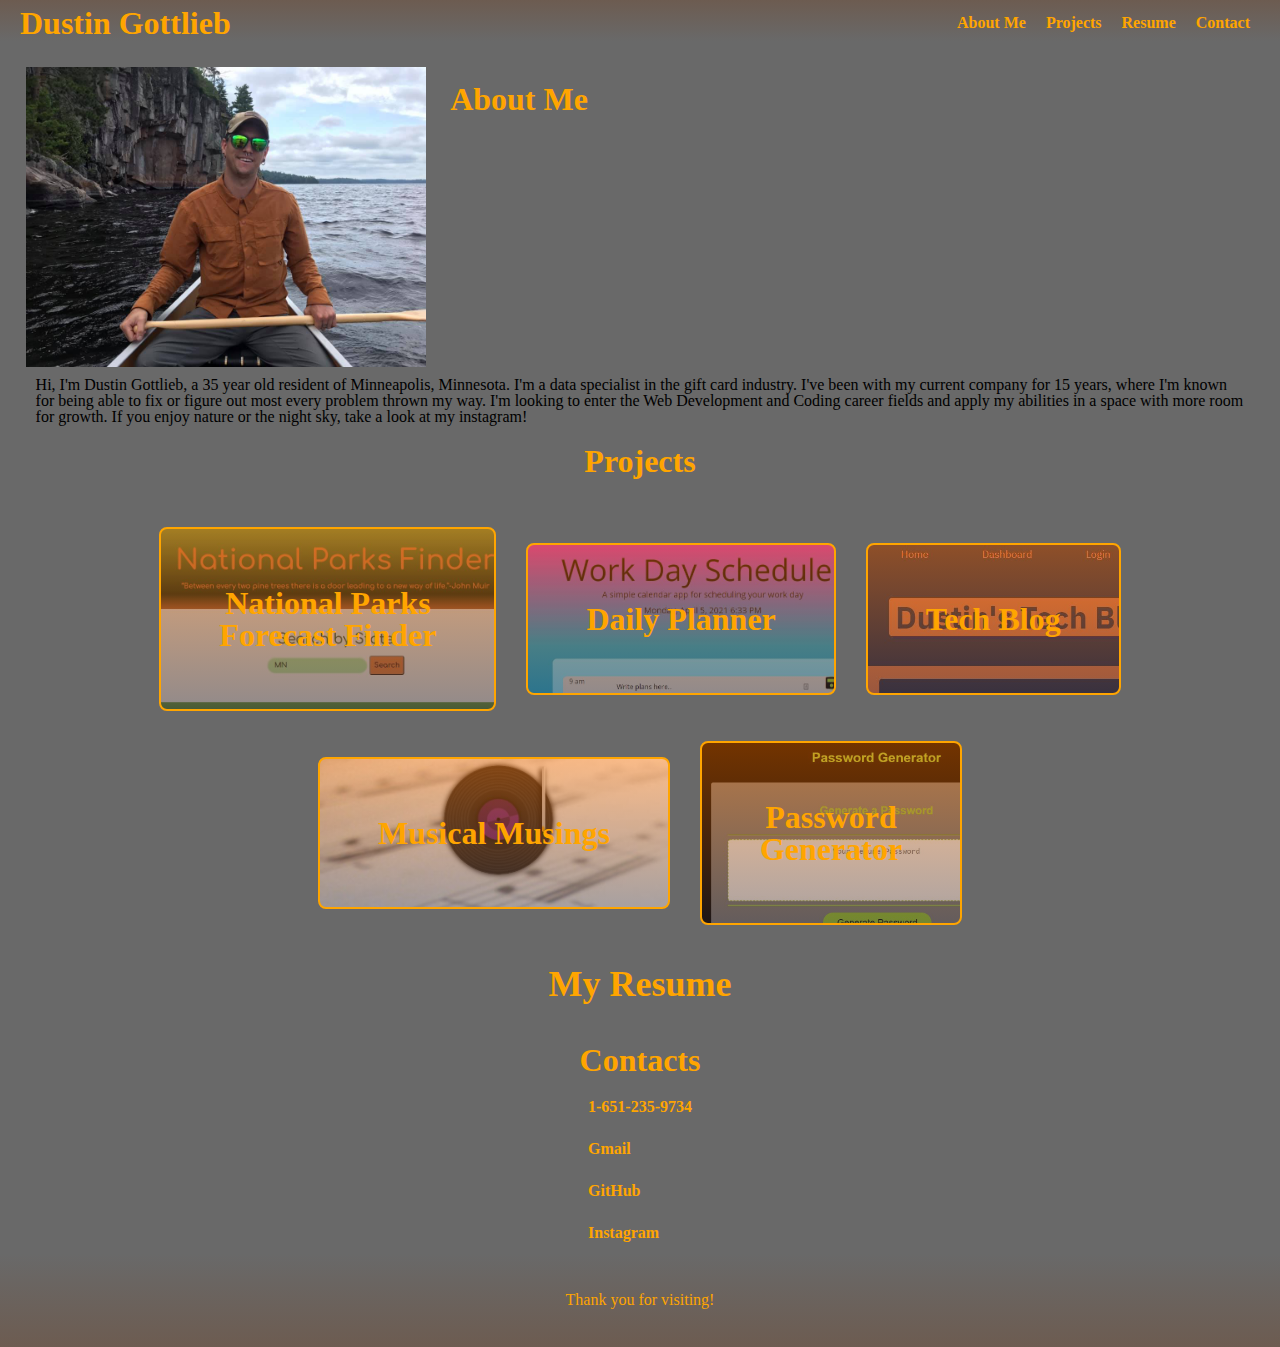
<file: index.html>
<!DOCTYPE html>
<html lang="en">

<head>
    <meta charset="UTF-8" />
    <meta name="viewport" content="width=device-width, initial-scale=1.0" />
    <title>Dustin Gottlieb's Portfolio</title>
    <link rel="stylesheet" href="./assets/css/reset.css" />
    <link rel="stylesheet" href="./assets/css/default.css" />
</head>
<header>
    <h1>Dustin Gottlieb</h1>
    <nav>
        <ul>
            <li><a href="#aboutme">About Me</a></li>
            <li><a href="#projects">Projects</a></li>
            <li><a href="#resume">Resume</a></li>
            <li><a href="#contact">Contact</a></li>
        </ul>
    </nav>
</header>

<body>
    <div id="aboutme" class="aboutme">
        <img class="me" src="assets/images/Canoe.jpg" alt="canoe bio photo">
        <br>
        <h2>About Me</h2>
        <p>Hi, I'm Dustin Gottlieb, a 35 year old resident of Minneapolis, Minnesota. I'm a data specialist in the gift card industry. I've been with my current company for 15 years, where I'm known for being able to fix or figure out most every problem
            thrown my way. I'm looking to enter the Web Development and Coding career fields and apply my abilities in a space with more room for growth. If you enjoy nature or the night sky, take a look at my instagram!
        </p>
    </div>
    <br>
    <h3 id="projects">Projects</h3>
    <section class="row">
        <br>
        <div class="project-column NPS-App">
            <a href="./NPS-App.html">
                <figure class="project-card" id="NPS-App">
                    <h5 class="project-title">National Parks<br> Forecast Finder</h5>
                </figure>
            </a>
        </div>
        <div class="project-column Daily-Planner">
            <a href="./Daily-Planner.html">
                <figure class="project-card" id="Daily-Planner">
                    <h5 class="project-title">Daily Planner</h5>
                </figure>
            </a>
        </div>
        <div class="project-column techblog">
            <a href="techblog.html">
                <figure class="project-card" id="techblog">
                    <h5 class="project-title">Tech Blog</h5>
                </figure>
            </a>
        </div>
        <div class="project-column musicalmusings">
            <a href="musicalmusings.html">
                <figure class="project-card" id="musicalmusings">
                    <h5 class="project-title">Musical Musings</h5>
                </figure>
            </a>
        </div>
        <div class="project-column PWGenerator">
            <a href="PWGenerator.html">
                <figure class="project-card" id="PWGenerator">
                    <h5 class="project-title">Password<br> Generator</h5>
                </figure>
            </a>
        </div>
        <br>
        <br>
    </section>
    <div id="resume">
        <a href="assets/Dustin Gottlieb - Resume.pdf" id="resume">My Resume</a> </div>
    <br>
    <!-- <br>
    <div class="logo">
        <div class="D">
            <div class="DCenter"></div>
        </div>
        <div class="G">
            <div class="GCenter"></div>
        </div>
    </div>
    </div> -->
    <br>
    <h5>Contacts</h5>
    <div id="contact" class="contact">
        <ul>
            <li><a href="tel:1-651-235-9734">1-651-235-9734</a></li>
            <li><a href="mailto:dustingottlieb@gmail.com">Gmail</a></li>
            <li><a href="https://github.com/DustinGottlieb">GitHub</a></li>
            <li><a href="https://www.instagram.com/dustingottlieb/">Instagram</a></li>
        </ul>
    </div>
    <footer>Thank you for visiting!</footer>
</body>

</html>
</file>
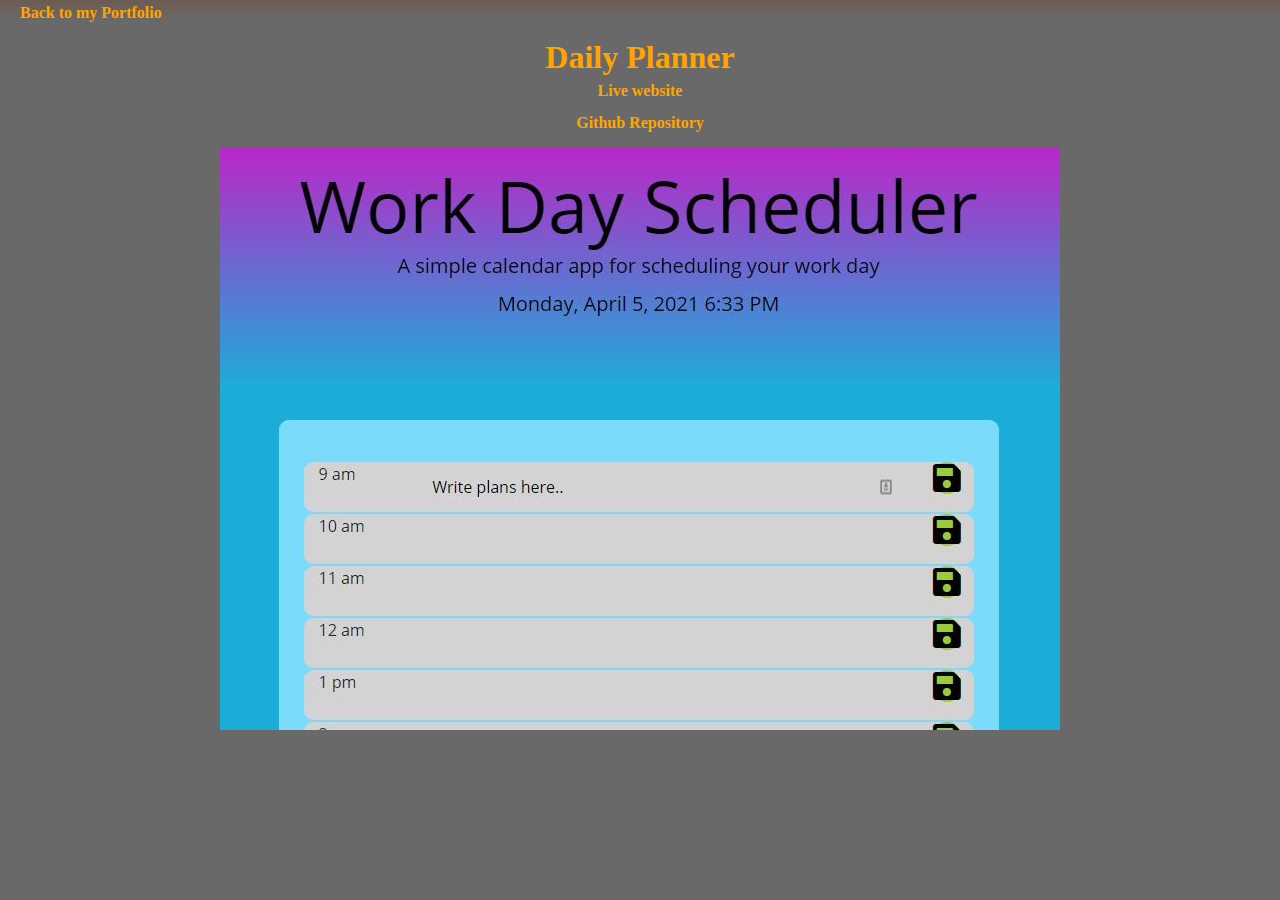
<file: Daily-Planner.html>
<!DOCTYPE html>
<html lang="en">

<head>
    <meta charset="UTF-8" />
    <meta name="viewport" content="width=device-width, initial-scale=1.0" />
    <title>Dustin Gottlieb's Portfolio</title>
    <link rel="stylesheet" href="./assets/css/reset.css" />
    <link rel="stylesheet" href="./assets/css/default.css" />
</head>
<header>
    <nav>
        <a href="./index.html">Back to my Portfolio</a>
    </nav>
</header>

<body>
    <div class="project-content">
        <h3>Daily Planner</h3>
        <a href="https://dustingottlieb.github.io/Dustin-s-Daily-Planner/" target="_blank">Live website</a><br><br>
        <a href="https://github.com/DustinGottlieb/Dustin-s-Daily-Planner" target="_blank">Github Repository</a><br><br>
        <img src="https://dustingottlieb.github.io/Dustins-Portfolio/assets/images/projects/dailyplanner.jpg" id="screenshot" alt="Daily-Planner App webpage screenshot">
        </a>
    </div>
</body>

</html>
</file>
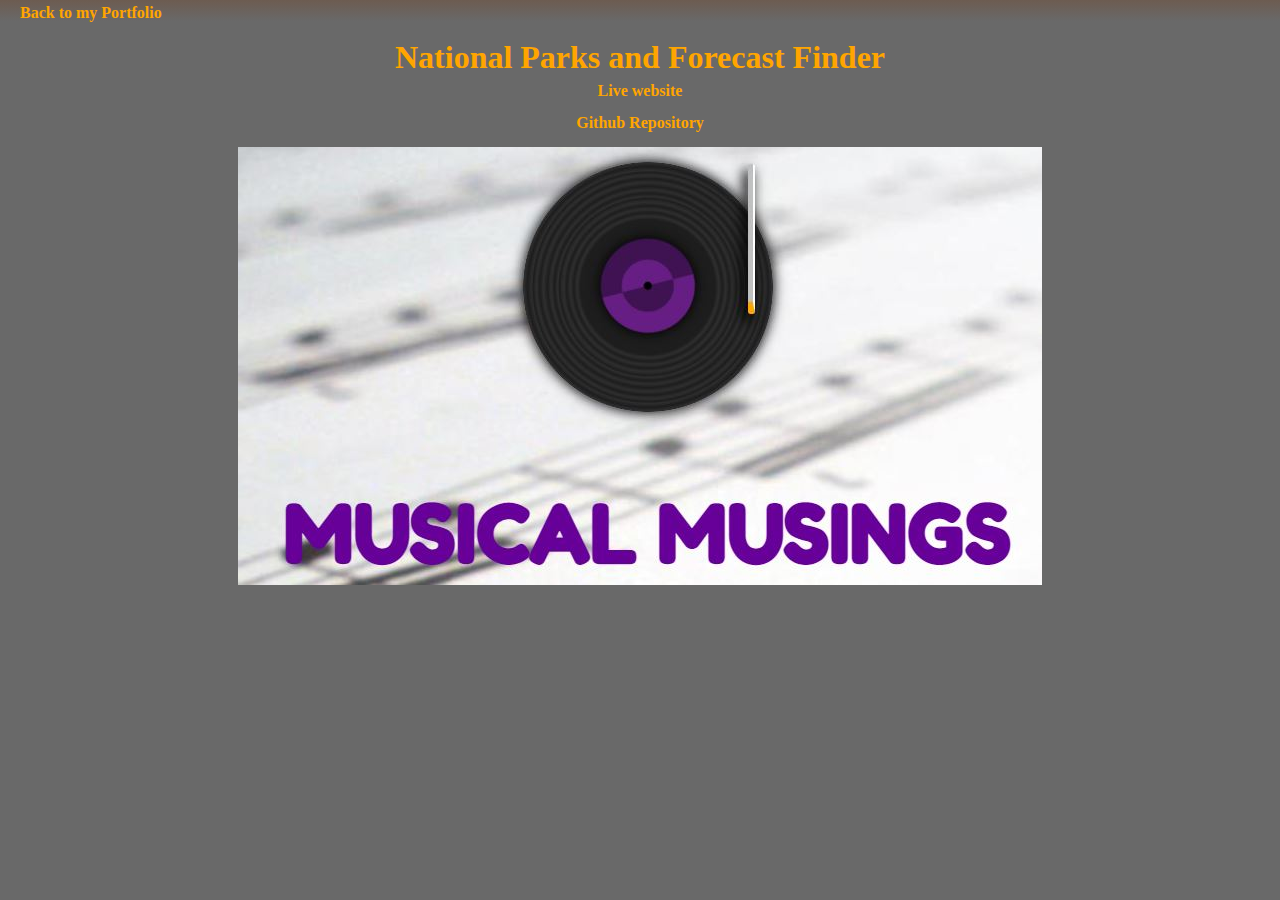
<file: musicalmusings.html>
<!DOCTYPE html>
<html lang="en">

<head>
    <meta charset="UTF-8" />
    <meta name="viewport" content="width=device-width, initial-scale=1.0" />
    <title>Dustin Gottlieb's Portfolio</title>
    <link rel="stylesheet" href="./assets/css/reset.css" />
    <link rel="stylesheet" href="./assets/css/default.css" />
</head>
<header>
    <nav>
        <a href="./index.html">Back to my Portfolio</a>
    </nav>
</header>

<body>
    <div class="project-content">
        <h3>National Parks and Forecast Finder</h3>
        <a href="https://dustinsmusicalmusings.herokuapp.com/" target="_blank">Live website</a><br><br>
        <a href="https://github.com/DustinGottlieb/Musical-Musings" target="_blank">Github Repository</a><br><br>
        <img src="https://dustingottlieb.github.io/Dustins-Portfolio/assets/images/projects/musicalmusings.jpg" id="screenshot" alt="musical musings website screenshot">
        </a>
    </div>
</body>

</html>
</file>
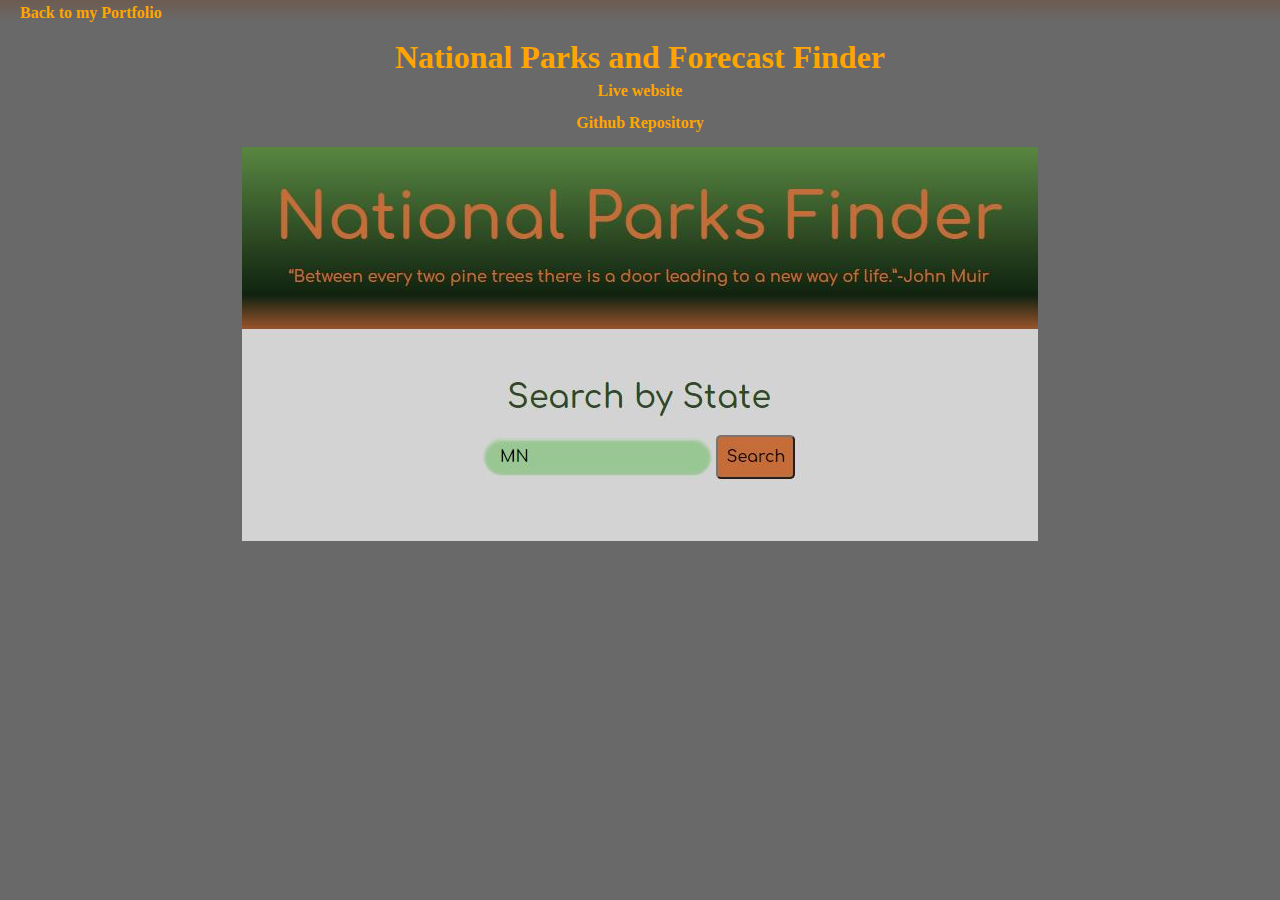
<file: NPS-App.html>
<!DOCTYPE html>
<html lang="en">

<head>
    <meta charset="UTF-8" />
    <meta name="viewport" content="width=device-width, initial-scale=1.0" />
    <title>Dustin Gottlieb's Portfolio</title>
    <link rel="stylesheet" href="./assets/css/reset.css" />
    <link rel="stylesheet" href="./assets/css/default.css" />
</head>
<header>
    <nav>
        <a href="./index.html">Back to my Portfolio</a>
    </nav>
</header>

<body>
    <div class="project-content">
        <h3>National Parks and Forecast Finder</h3>
        <a href="https://dustingottlieb.github.io/National-Parks-and-Forecast-Finder/" target="_blank">Live website</a><br><br>
        <a href="https://github.com/DustinGottlieb/National-Parks-and-Forecast-Finder" target="_blank">Github Repository</a><br><br>
        <img src="https://dustingottlieb.github.io/Dustins-Portfolio/assets/images/projects/npsapp.jpg" id="screenshot" alt="NPS App webpage screenshot">
        </a>
    </div>
</body>

</html>
</file>
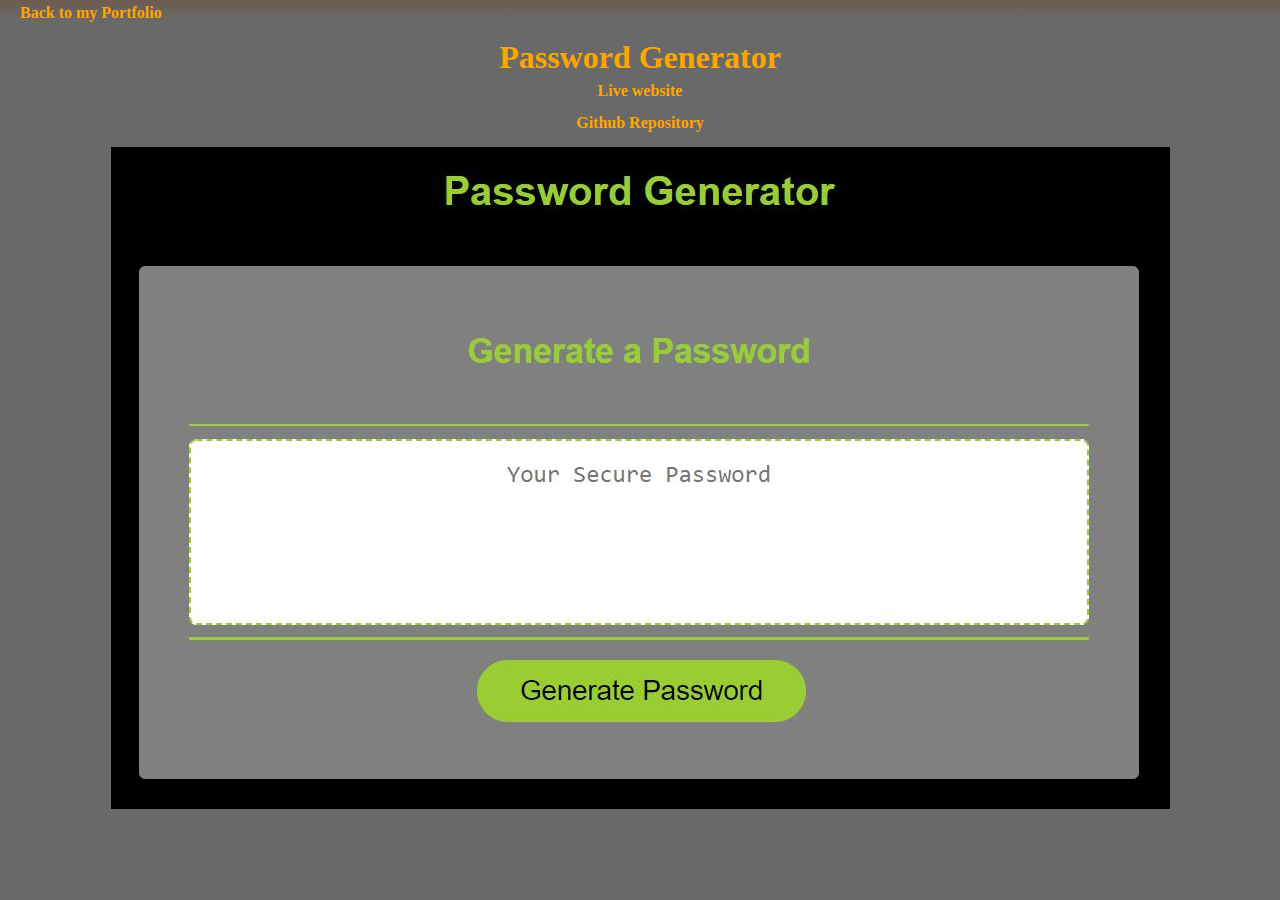
<file: PWGenerator.html>
<!DOCTYPE html>
<html lang="en">

<head>
    <meta charset="UTF-8" />
    <meta name="viewport" content="width=device-width, initial-scale=1.0" />
    <title>Dustin Gottlieb's Portfolio</title>
    <link rel="stylesheet" href="./assets/css/reset.css" />
    <link rel="stylesheet" href="./assets/css/default.css" />
</head>
<header>
    <nav>
        <a href="./index.html">Back to my Portfolio</a>
    </nav>
</header>

<body>
    <div class="project-content">
        <h3>Password Generator</h3>
        <a href="https://dustingottlieb.github.io/Dustins-Password-Generator/" target="_blank">Live website</a><br><br>
        <a href="https://github.com/DustinGottlieb/Dustins-Password-Generator" target="_blank">Github Repository</a><br><br>
        <img src="https://dustingottlieb.github.io/Dustins-Portfolio/assets/images/projects/pwgenerator.jpg" id="screenshot" alt="Password Generator screenshot">
        </a>
    </div>
</body>

</html>
</file>
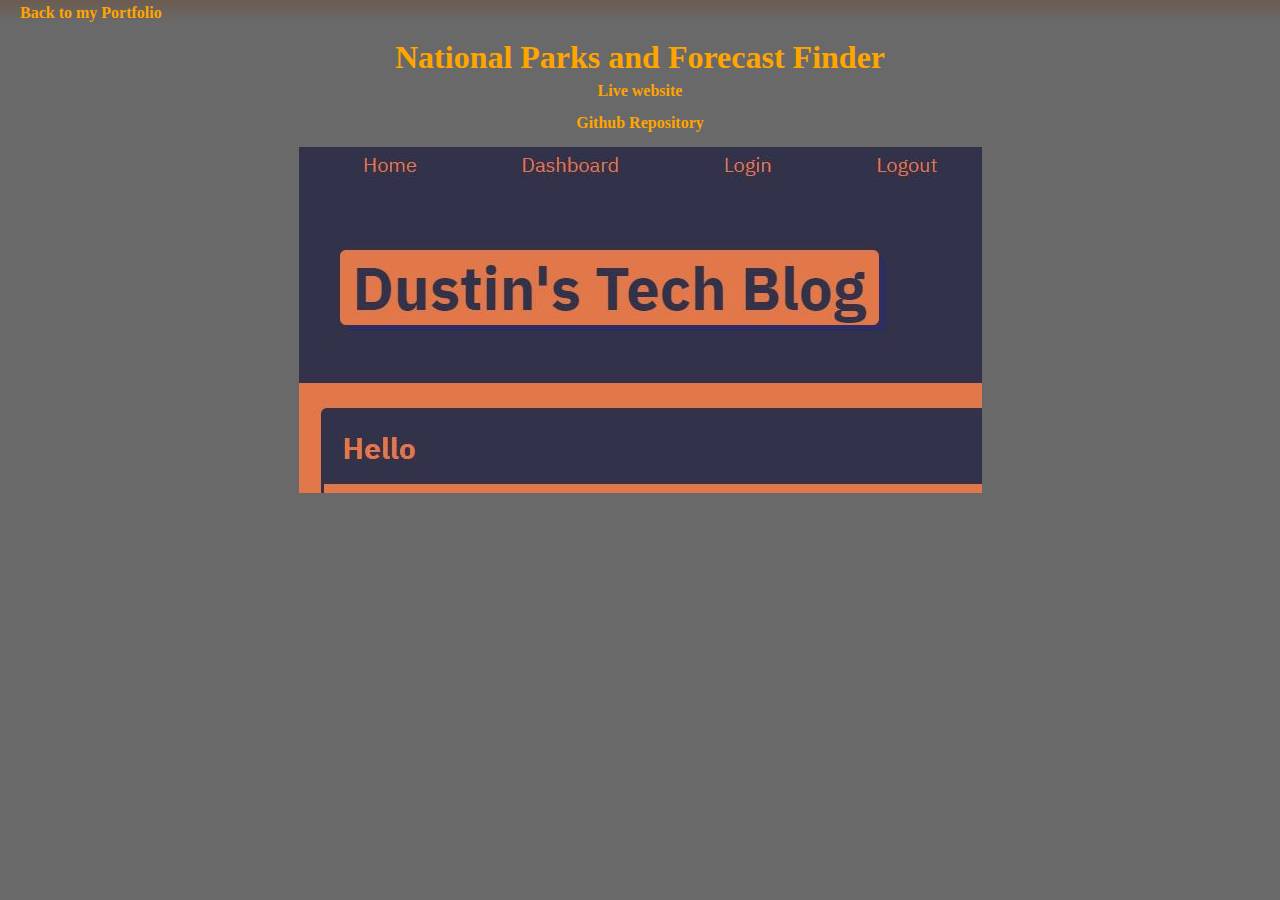
<file: techblog.html>
<!DOCTYPE html>
<html lang="en">

<head>
    <meta charset="UTF-8" />
    <meta name="viewport" content="width=device-width, initial-scale=1.0" />
    <title>Dustin Gottlieb's Portfolio</title>
    <link rel="stylesheet" href="./assets/css/reset.css" />
    <link rel="stylesheet" href="./assets/css/default.css" />
</head>
<header>
    <nav>
        <a href="./index.html">Back to my Portfolio</a>
    </nav>
</header>

<body>
    <div class="project-content">
        <h3>National Parks and Forecast Finder</h3>
        <a href="https://dustins-tech-blog.herokuapp.com/" target="_blank">Live website</a><br><br>
        <a href="https://github.com/DustinGottlieb/Dustins-Tech-Blog" target="_blank">Github Repository</a><br><br>
        <img src="https://dustingottlieb.github.io/Dustins-Portfolio/assets/images/projects/techblog.jpg" id="screenshot" alt="tech blog screenshot">
        </a>
    </div>
</body>

</html>
</file>
<file: assets/css/default.css>
:root {
    --primaryfont: orange;
    --background: dimgrey;
    --hover: chocolate;
}

header {
    display: flex;
    justify-content: space-between;
    flex-wrap: wrap;
    align-items: center;
    padding: 5px 20px 0 20px;
    background-image: linear-gradient( rgba(117, 61, 24, 0.3) 0%, dimgrey);
}

body {
    font-family: New Century Schoolbook, TeX Gyre Schola, serif;
    background-color: var(--background);
}

h1 {
    font-size: 200%;
    color: var(--primaryfont);
    background-color: transparent;
}

nav ul {
    display: flex;
    background: rgba(0, 0, 0, 0);
}

li {
    display: flex;
    flex-wrap: wrap;
    padding: 10px;
}

a {
    font-weight: bold;
    color: var(--primaryfont);
    text-decoration: none;
}

a:hover,
.contact a:hover {
    color: var(--hover);
    text-decoration: none;
    text-shadow: 1px 1px 6px #383636, 1px 1px 6px #383636;
}

h2 {
    font-size: 200%;
    color: var(--primaryfont);
}

.me {
    height: 300px;
    width: auto;
    float: left;
    box-shadow: var(--primaryfont);
    padding: 0 2% 0 0;
}

.project-content {
    text-align: center;
    padding: 10px;
}

.aboutme {
    padding: 2%;
}

p {
    float: inline-start;
    padding: 10px;
}

.row {
    clear: both;
    display: flex;
    flex-wrap: wrap;
    flex-direction: row;
    padding: 2%;
    align-items: center;
    justify-content: center;
}

.project-column {
    transition: 500ms linear;
    margin-bottom: 1.5rem;
    flex: 1 1 0 100%;
    padding: 1rem;
    align-items: center;
    transition: 500ms linear;
    margin: 15px;
}

.project-card {
    display: flex;
    flex-direction: column;
    align-items: center;
    min-height: 100%;
    padding: 2rem;
    color: var(--primaryfont);
    transition: all 0.5s ease-in-out;
    text-align: center;
    border-radius: 8px;
}

.PWGenerator {
    background-image: linear-gradient( rgba(255, 115, 0, 0.45), rgba(66, 49, 49, 0.45)), url("https://dustingottlieb.github.io/Dustins-Portfolio/assets/images/projects/pwgenerator.jpg");
    background-size: 350px;
    transition: all .2s ease-in-out;
    border: 2px solid var(--primaryfont);
    border-radius: 8px;
}

.techblog {
    background-image: linear-gradient( rgba(255, 115, 0, 0.45), rgba(66, 49, 49, 0.45)), url("https://dustingottlieb.github.io/Dustins-Portfolio/assets/images/projects/techblog.jpg");
    background-size: 350px;
    transition: all .2s ease-in-out;
    border: 2px solid var(--primaryfont);
    border-radius: 8px;
}

.NPS-App {
    background-image: linear-gradient( rgba(255, 115, 0, 0.45), rgba(66, 49, 49, 0.45)), url("https://dustingottlieb.github.io/Dustins-Portfolio/assets/images/projects/npsapp.jpg");
    background-size: 350px;
    transition: all .2s ease-in-out;
    border: 2px solid var(--primaryfont);
    border-radius: 8px;
}

.Daily-Planner {
    background-image: linear-gradient( rgba(255, 115, 0, 0.45), rgba(66, 49, 49, 0.45)), url("https://dustingottlieb.github.io/Dustins-Portfolio/assets/images/projects/dailyplanner.jpg");
    background-size: 350px;
    transition: all .2s ease-in-out;
    border: 2px solid var(--primaryfont);
    border-radius: 8px;
}

.musicalmusings {
    background-image: linear-gradient( rgba(255, 115, 0, 0.45), rgba(66, 49, 49, 0.45)), url("https://dustingottlieb.github.io/Dustins-Portfolio/assets/images/projects/musicalmusings.jpg");
    background-size: 350px;
    transition: all .2s ease-in-out;
    border: 2px solid var(--primaryfont);
    border-radius: 8px;
}

.project-column:hover {
    transform: scale(1.1);
}

.PWGenerator:hover {
    background-image: url("https://dustingottlieb.github.io/Dustins-Portfolio/assets/images/projects/pwgenerator.jpg");
    box-shadow: 0 0 10px var(--hover);
}

.techblog:hover {
    background-image: url("https://dustingottlieb.github.io/Dustins-Portfolio/assets/images/projects/techblog.jpg");
    box-shadow: 0 0 10px var(--hover);
}

.NPS-App:hover {
    background-image: url("https://dustingottlieb.github.io/Dustins-Portfolio/assets/images/projects/npsapp.jpg");
    box-shadow: 0 0 10px var(--hover);
}

.Daily-Planner:hover {
    background-image: url("https://dustingottlieb.github.io/Dustins-Portfolio/assets/images/projects/dailyplanner.jpg");
    box-shadow: 0 0 10px var(--hover);
}

.musicalmusings:hover {
    background-image: url("https://dustingottlieb.github.io/Dustins-Portfolio/assets/images/projects/musicalmusings.jpg");
    box-shadow: 0 0 10px var(--hover);
}

h3 {
    font-size: 200%;
    color: var(--primaryfont);
    clear: both;
    text-align: center;
    padding: 10px;
}

h4,
h5 {
    font-size: 200%;
    color: var(--primaryfont);
    text-align: center;
    padding: 10px;
}

#resume {
    display: flex;
    justify-content: center;
    font-size: 1.5em;
}

.logo {
    display: flex;
    justify-content: center;
}

.D {
    display: flex;
    flex-direction: column;
    justify-content: space-around;
    position: center;
    width: 100px;
    height: 100px;
    background-color: orange;
    border-radius: 5px 25px 25px 5px;
    box-shadow: inset 0 0 10px #000000;
}

.DCenter {
    position: relative;
    background-color: var(--background);
    top: 1px;
    left: 25px;
    width: 50px;
    height: 50px;
    border-radius: 3px 12px 12px 3px;
    box-shadow: 0 0 15px #000000;
}

.G {
    display: flex;
    flex-direction: column;
    justify-content: space-around;
    position: center;
    width: 100px;
    height: 100px;
    background-color: orange;
    border-radius: 25px 25px 25px 25px;
    box-shadow: inset 0 0 10px #000000;
}

.GCenter {
    position: relative;
    width: 100px;
    height: 90px;
}

.GCenter:before {
    position: absolute;
    content: "";
    left: 25px;
    top: 20px;
    width: 45px;
    height: 50px;
    background-color: var(--background);
    border-radius: 15px 15px 5px 15px;
    transform: rotate(0deg);
    transform-origin: 0 100%;
    box-shadow: 0 0 15px #000000;
}

.GCenter:after {
    position: absolute;
    content: "";
    left: 60px;
    top: -20px;
    width: 30px;
    height: 70px;
    background-color: var(--background);
    border-radius: 0px 0px 20px 20px;
    transform: rotate(90deg);
    transform-origin: 0 100%;
}

.GCenter:after {
    left: 0;
    transform: rotate(90deg);
    transform-origin: 100% 100%;
}

.contact {
    color: var(--primaryfont);
    font-size: 100%;
    display: flex;
    justify-content: center;
}

.contact a {
    font-weight: bold;
    color: var(--primaryfont);
    padding: 3px;
    text-decoration: none;
    display: flex;
    justify-content: center;
}

footer {
    display: flex;
    justify-content: center;
    align-items: baseline;
    color: var(--primaryfont);
    padding: 3%;
    background-image: linear-gradient( dimgrey, rgba(117, 61, 24, 0.3))
}

@media only screen and (max-width: 600px) {
    #header,
    #body,
    #footer,
    h1,
    nav {
        justify-content: center;
        align-items: center;
        display: flex;
        width: 100%;
    }
    .me,
    #screenshot {
        width: 95%;
        object-fit: contain;
        padding: 2%;
        justify-content: center;
        align-items: center;
    }
}
</file>
